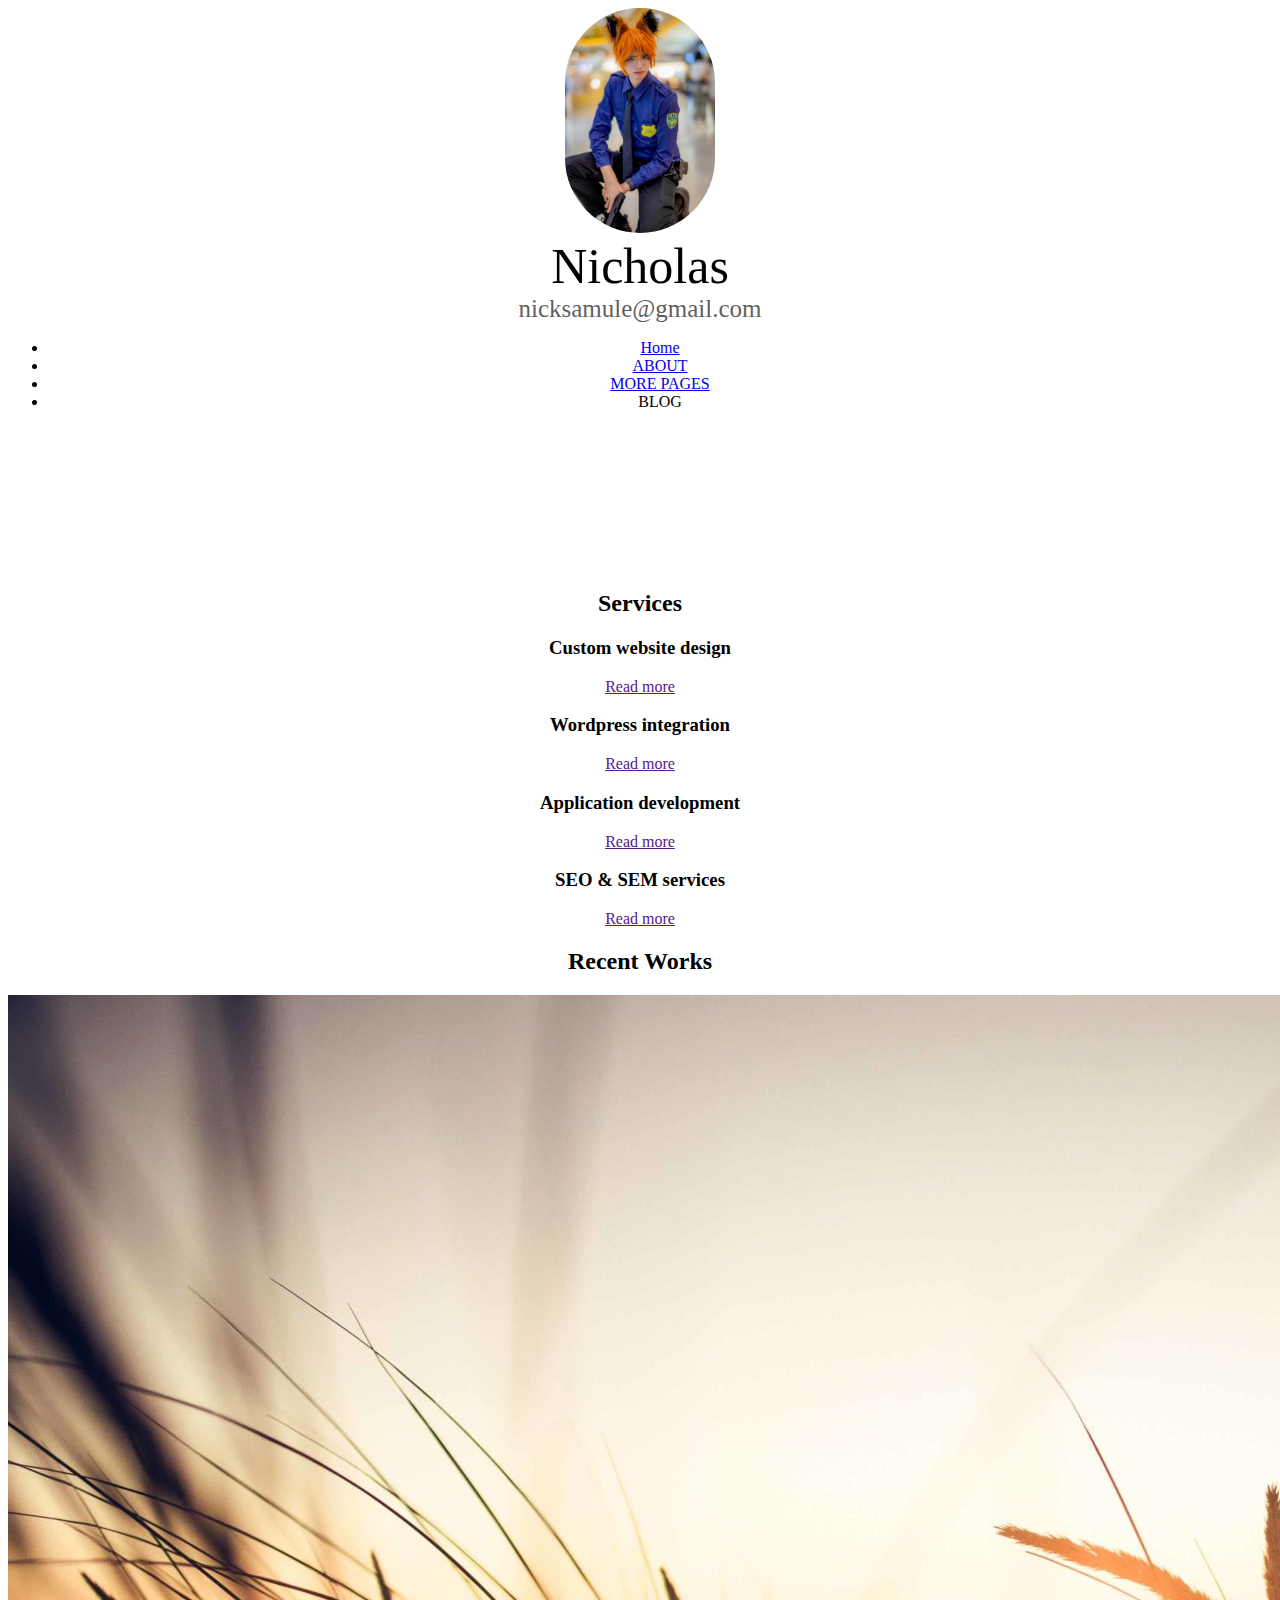
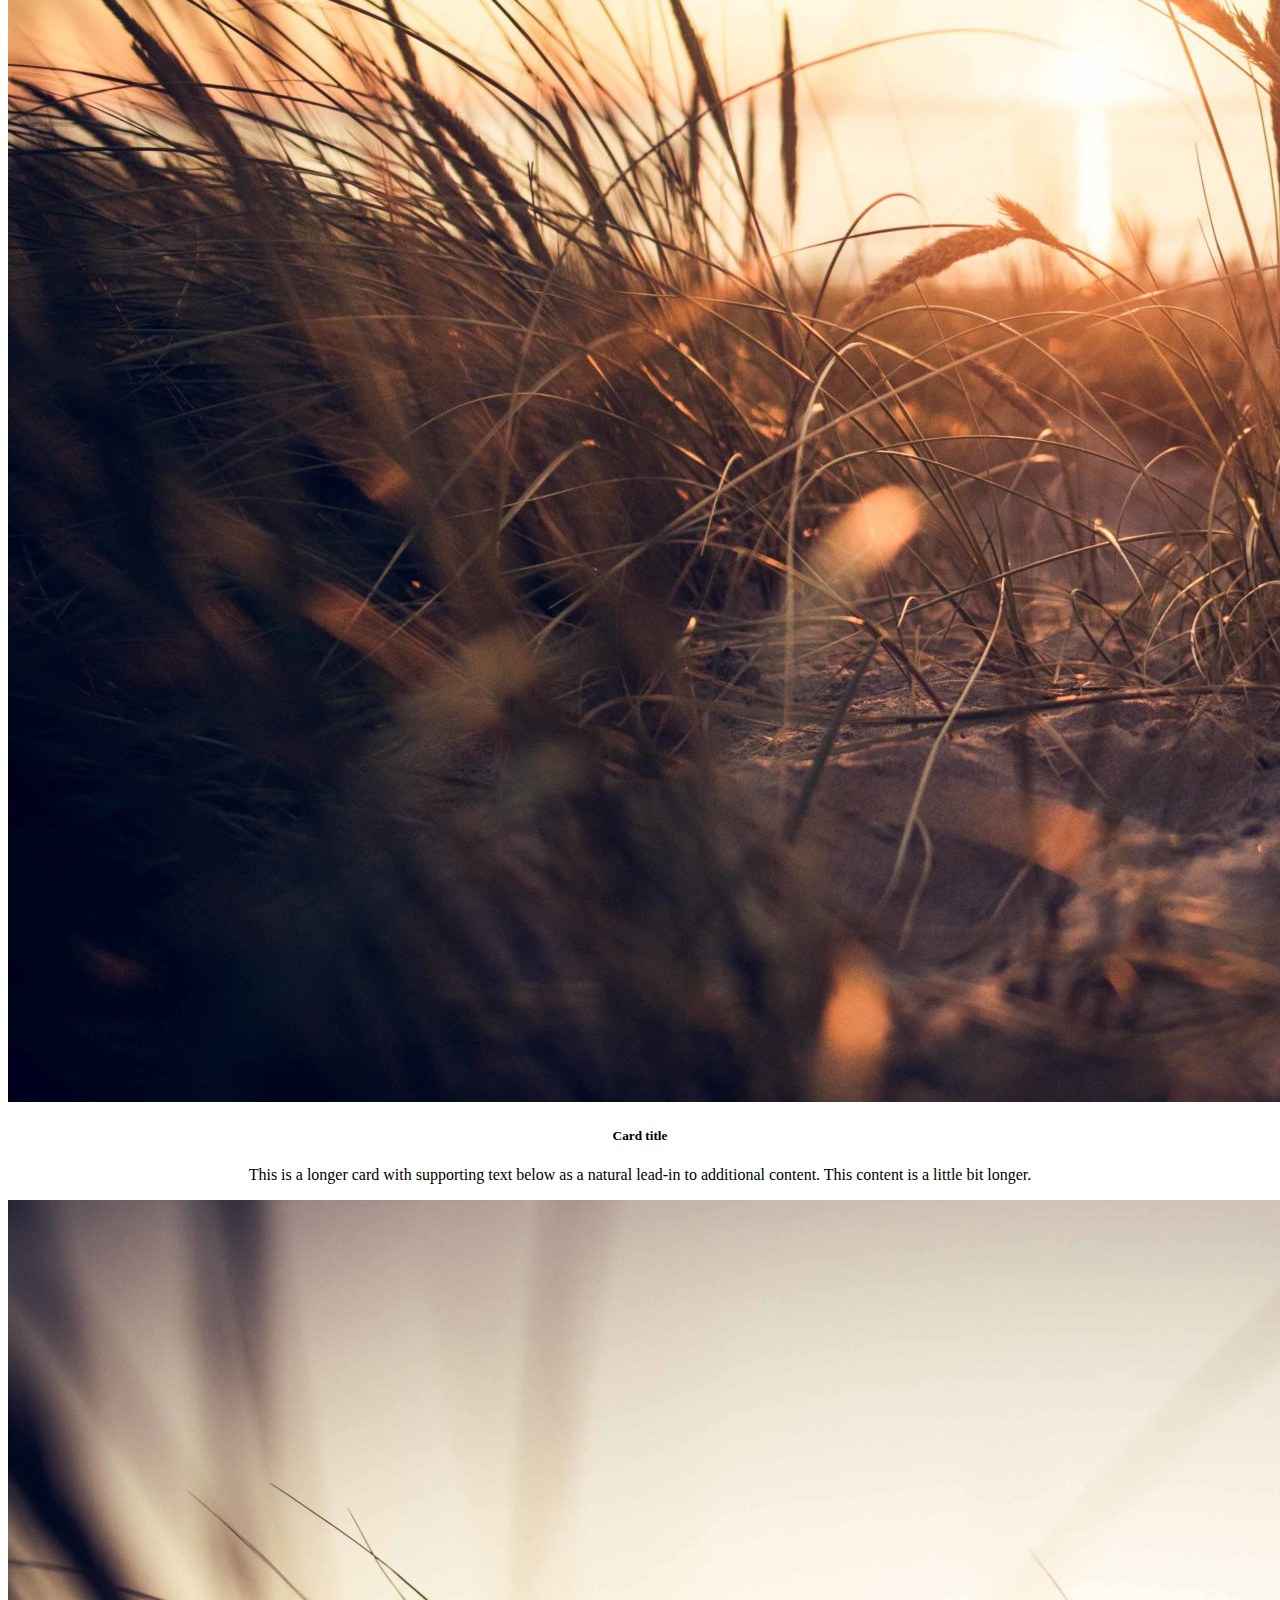
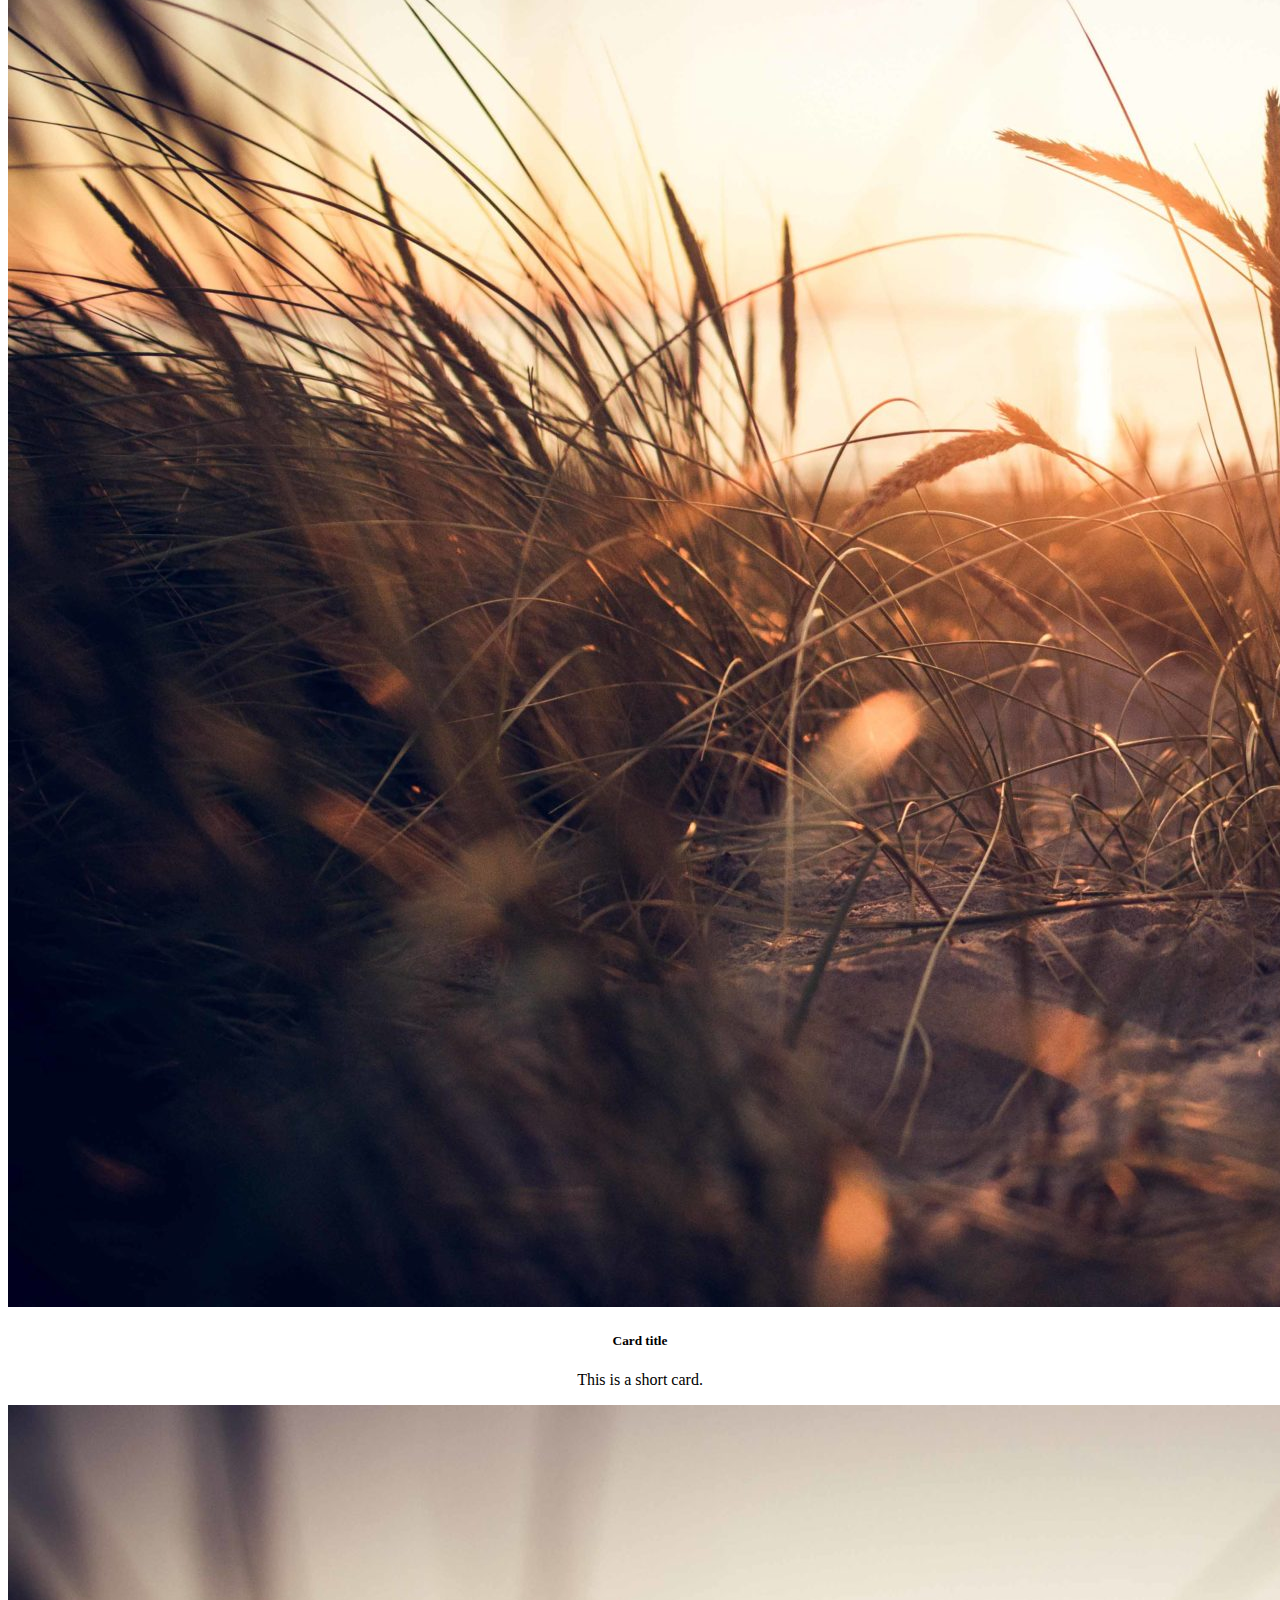
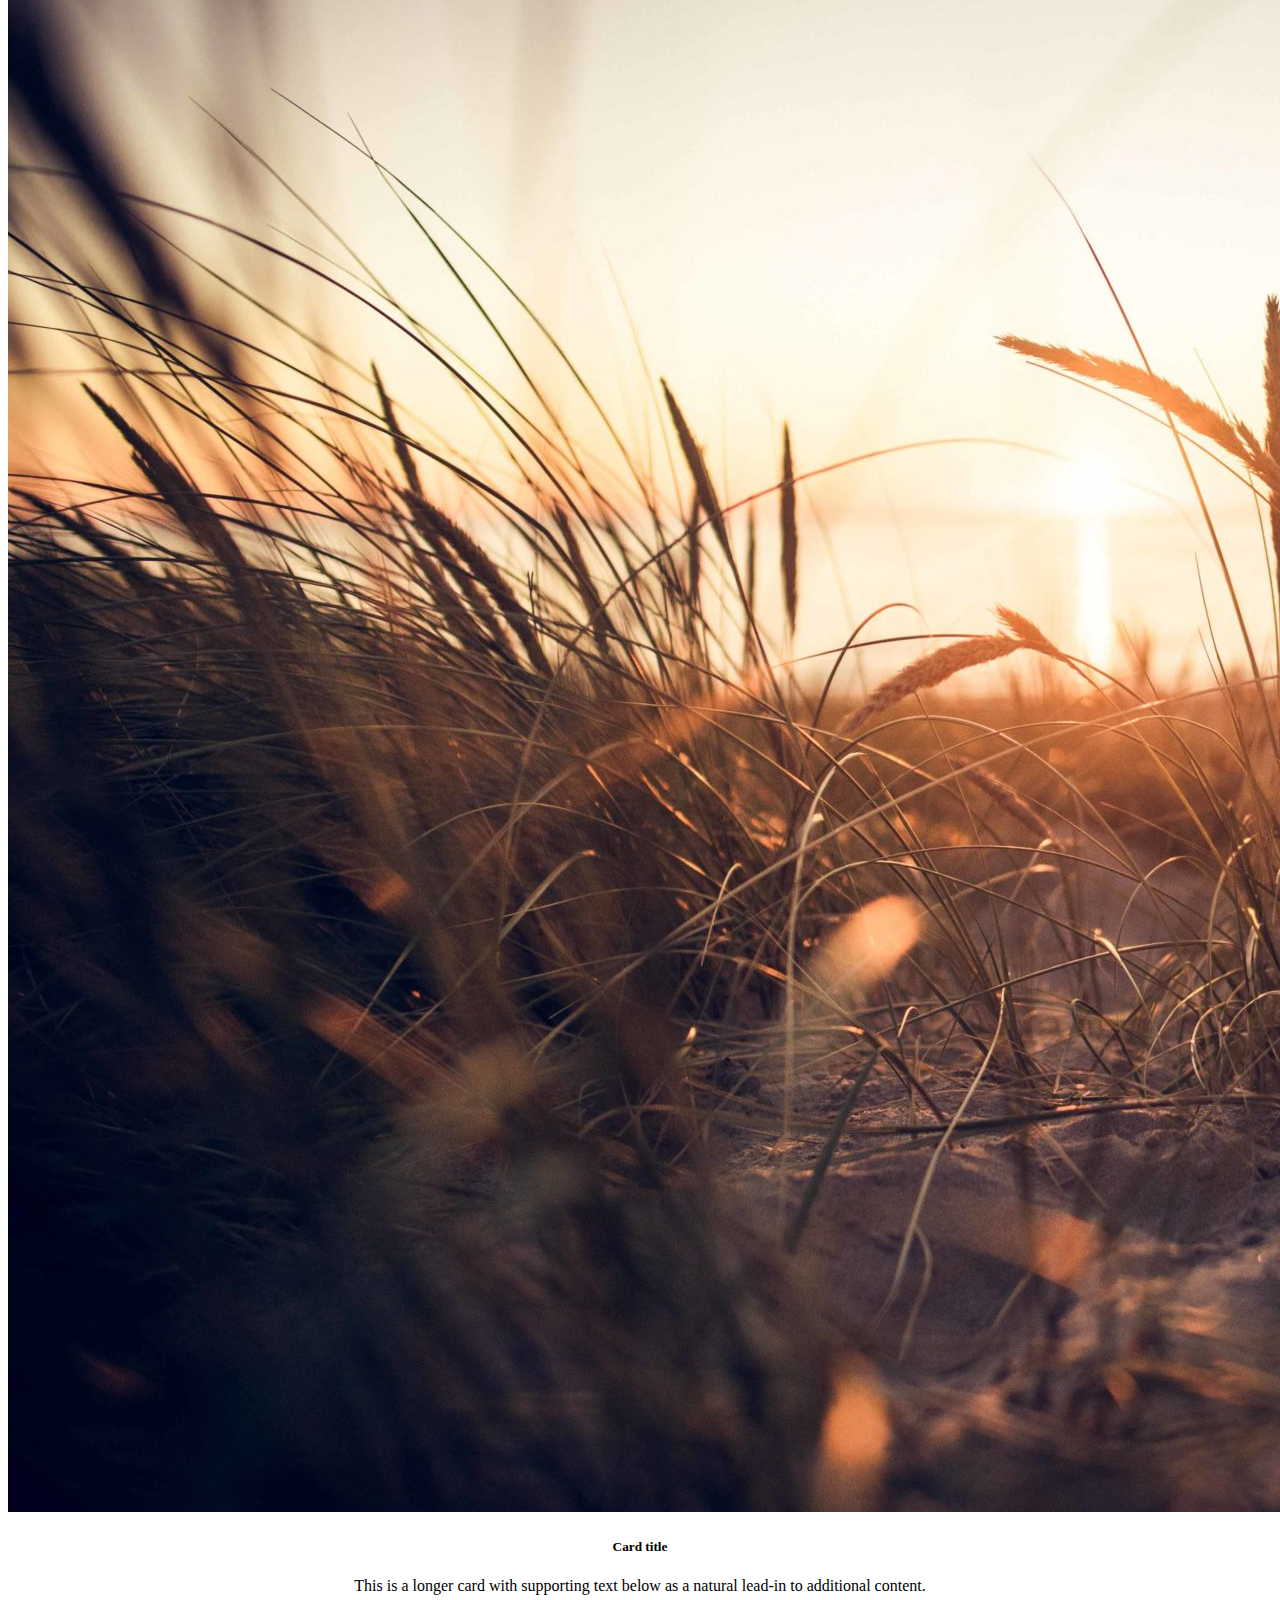
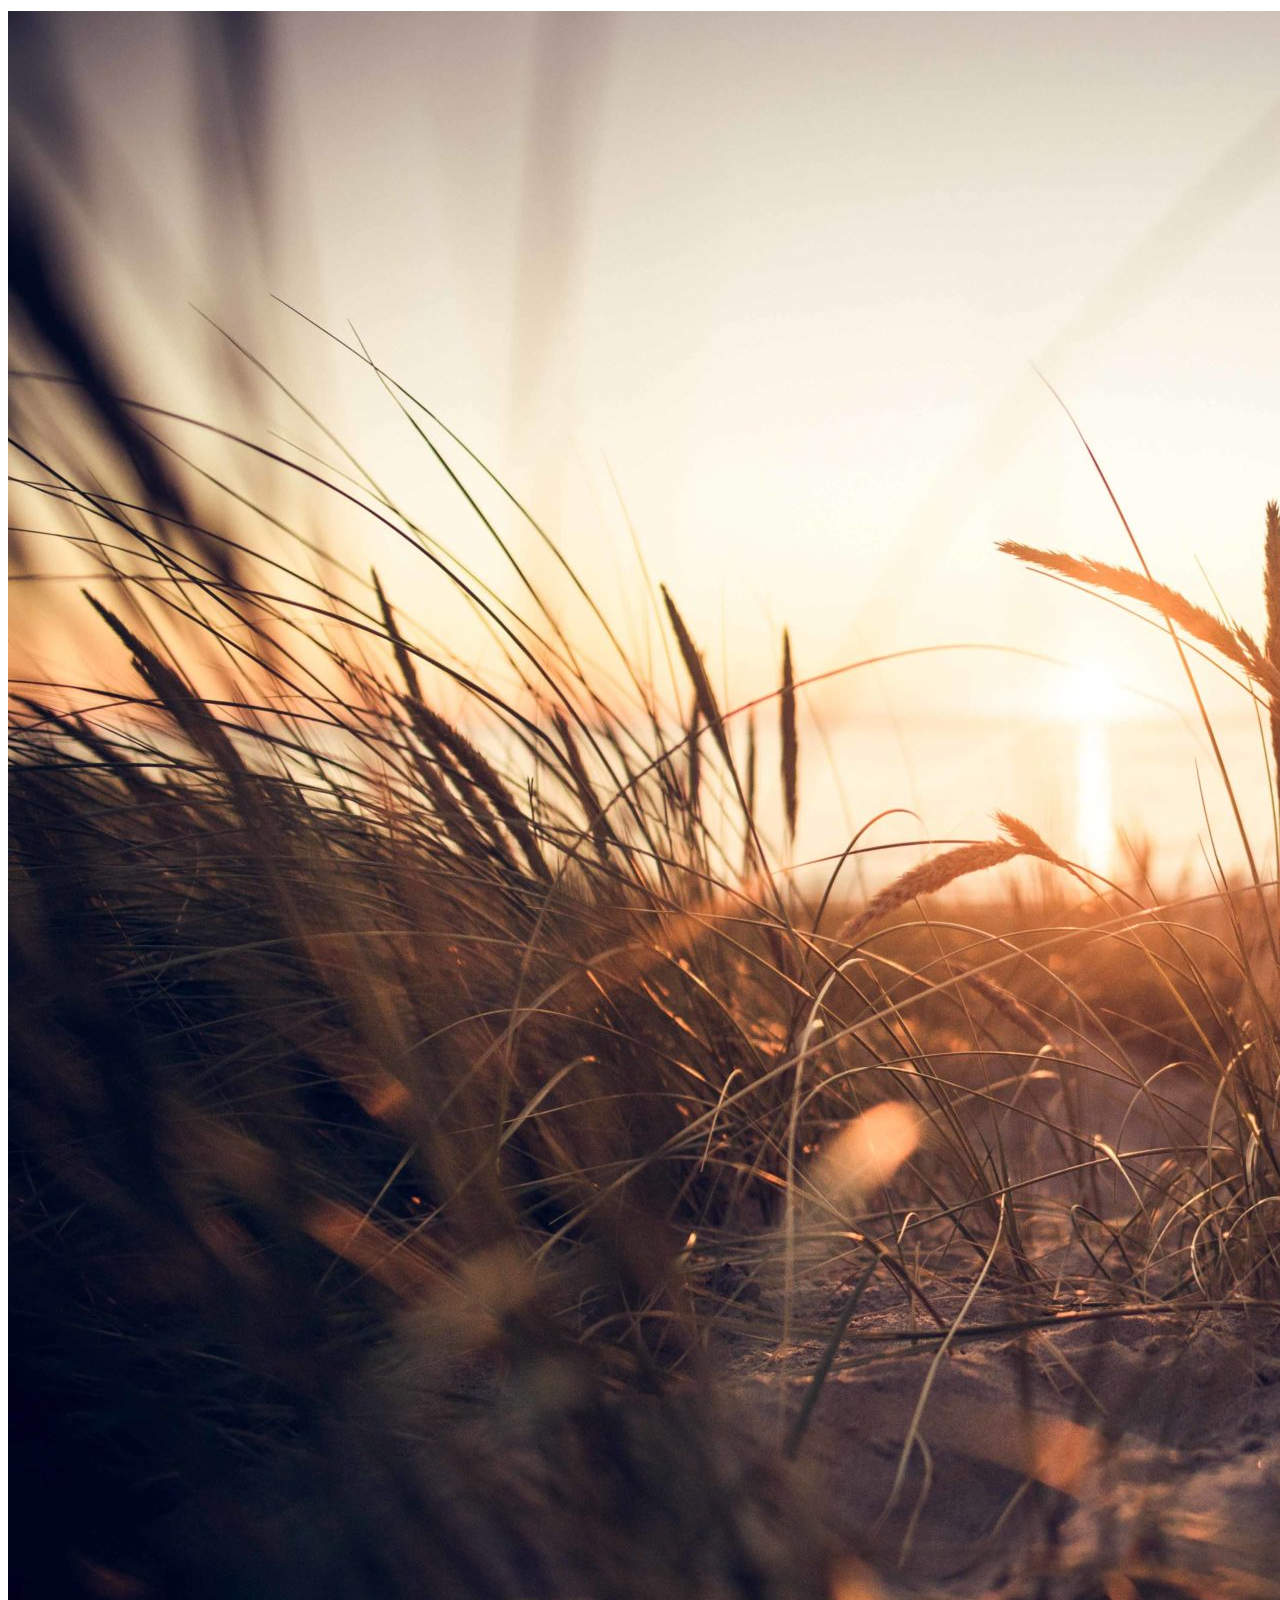
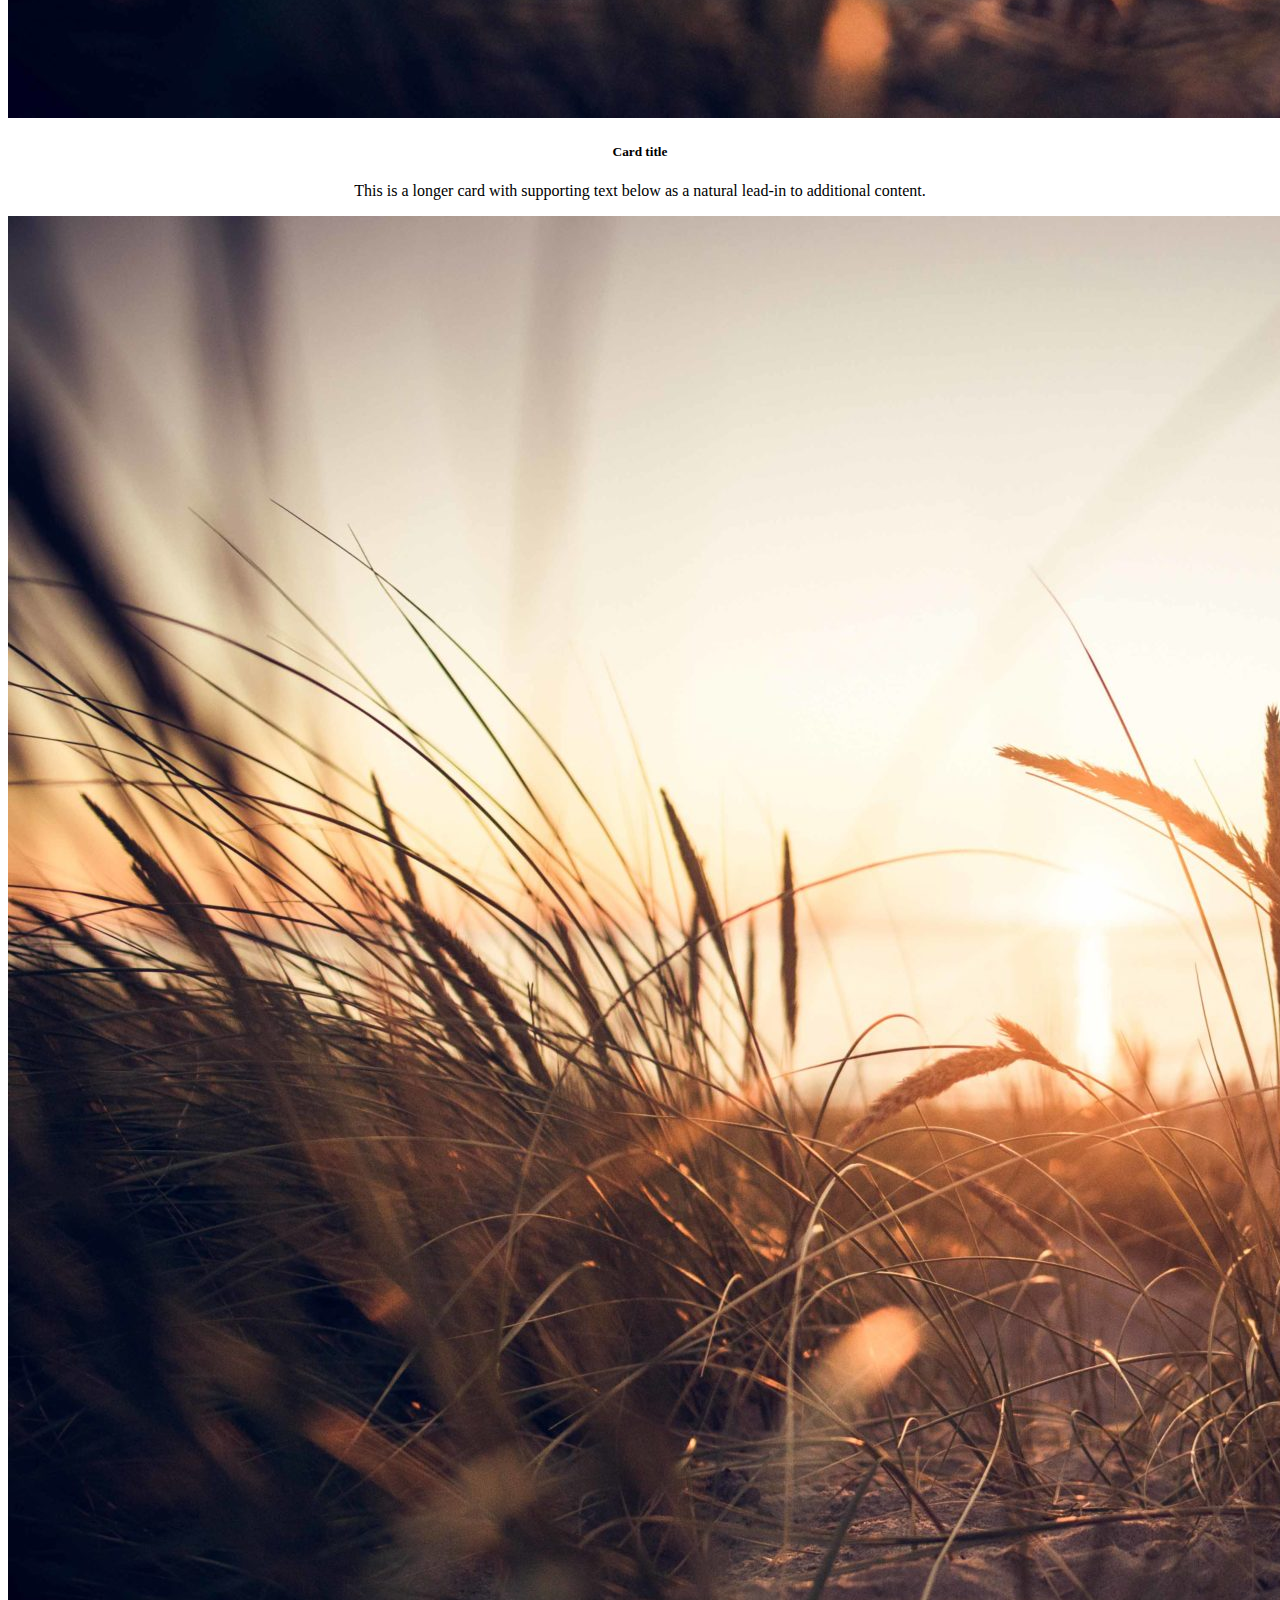
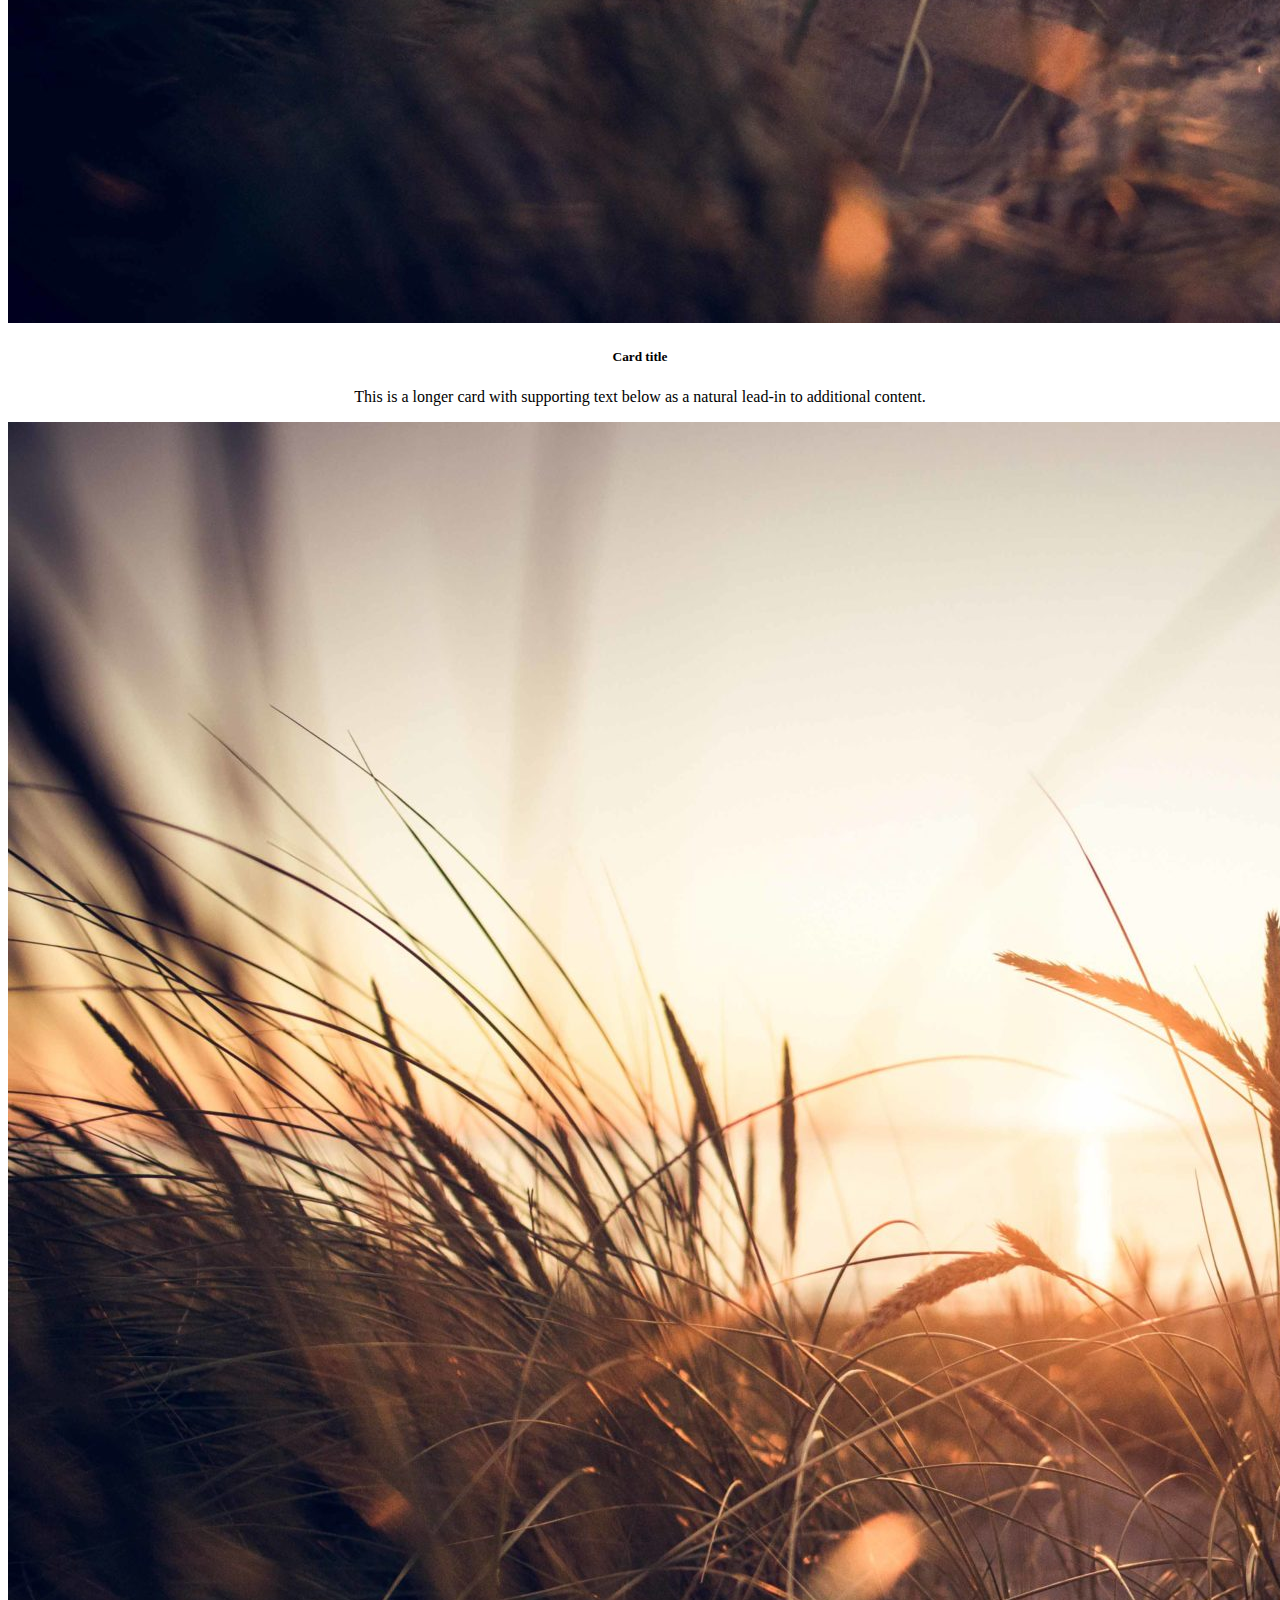
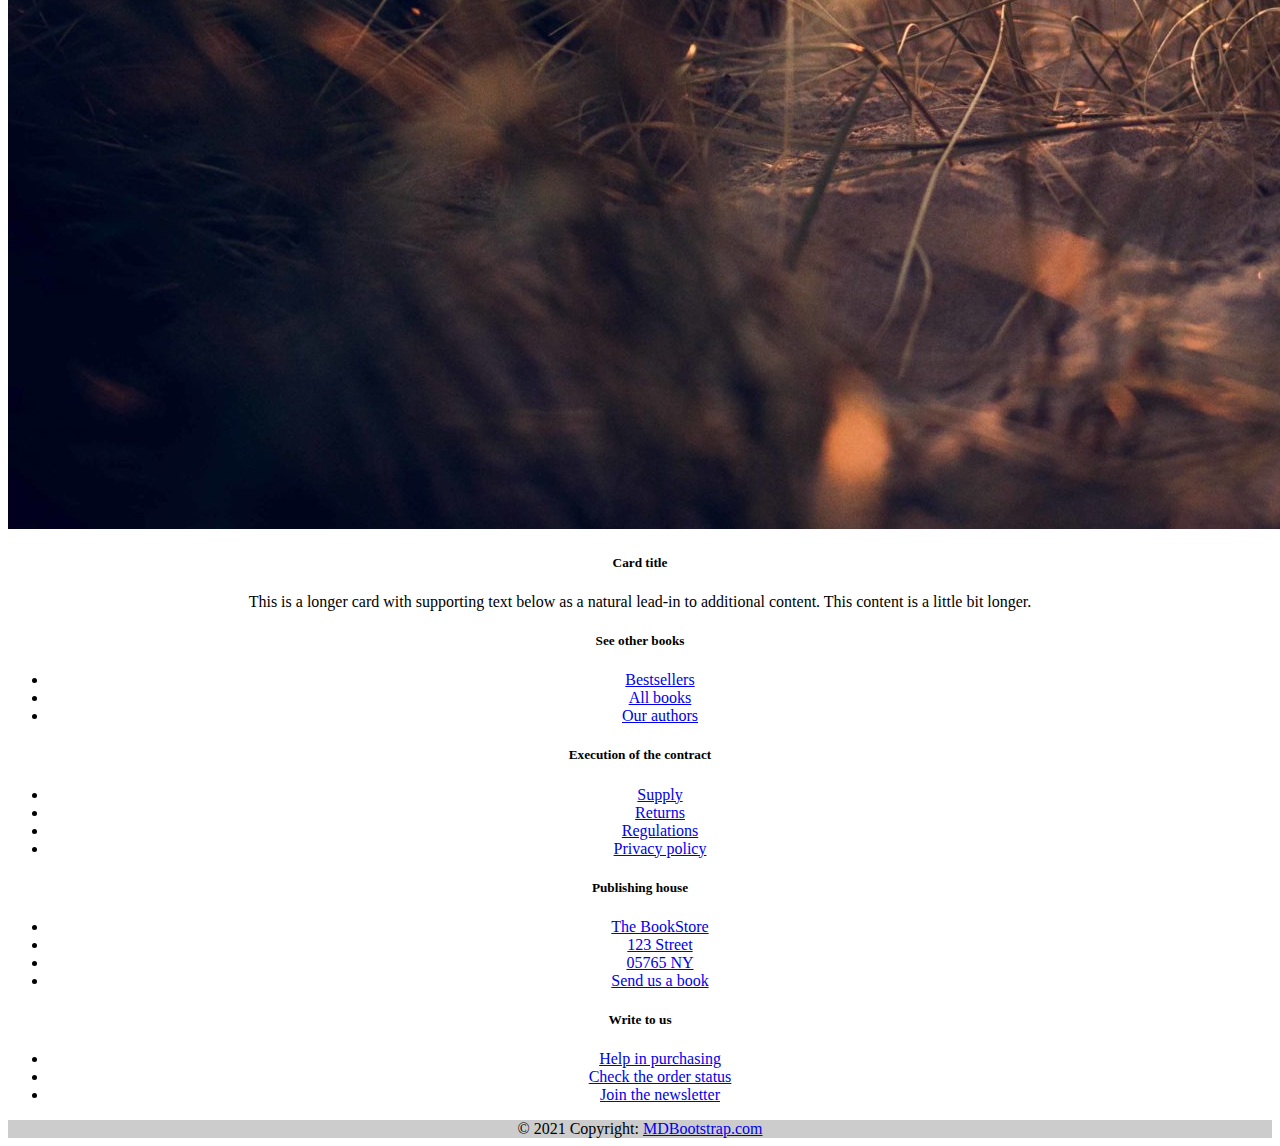
<file: index.html>
<!DOCTYPE html>
<html lang="en">

<head>
  <meta charset="UTF-8">
  <meta http-equiv="X-UA-Compatible" content="IE=edge">
  <meta name="viewport" content="width=device-width, initial-scale=1.0">
  <title>index</title>
  <!-- CSS only -->
  <link href="https://cdn.jsdelivr.net/npm/bootstrap@5.2.3/dist/css/bootstrap.min.css" rel="stylesheet"
    integrity="sha384-rbsA2VBKQhggwzxH7pPCaAqO46MgnOM80zW1RWuH61DGLwZJEdK2Kadq2F9CUG65" crossorigin="anonymous">
  <!-- JavaScript Bundle with Popper -->
  <script src="https://cdn.jsdelivr.net/npm/bootstrap@5.2.3/dist/js/bootstrap.bundle.min.js"
    integrity="sha384-kenU1KFdBIe4zVF0s0G1M5b4hcpxyD9F7jL+jjXkk+Q2h455rYXK/7HAuoJl+0I4"
    crossorigin="anonymous"></script>
  <link rel="stylesheet" href="style.css">
</head>

<body>



  <div id="carouselExampleSlidesOnly" class="carousel slide" data-bs-ride="carousel">
    <div class="carousel-inner">
      <div class="carousel-item active">
      </div>
    </div>
  </div>

  <img src="img/pic1.jpg" style="border-radius: 300px;" width="150px"><br>
  <span class="n">Nicholas</span></span>
  <div class="o"></div>
  <span class="f">nicksamule@gmail.com</span><span class="m"></span>


  <ul class="nav bg-light justify-content-center bg-light">
    <li class="nav-item">
      <a class="nav-link active" aria-current="page" href="#">Home</a>
    </li>
    <li class="nav-item">
      <a class="nav-link" href="index2.html">ABOUT</a>
    </li>
    <li class="nav-item">
      <a class="nav-link" href="#">MORE PAGES</a>
    </li>
    <li class="nav-item">
      <a class="nav-link disabled">BLOG</a>
    </li>
  </ul>

  <div class="ll">
    <div class="llll">
      <p class="lead text-center text-muted bg-light">ผมโคตรเก่งเลย</a> </p>
    </div>
  </div>





  <div class="row section featured topspace bg-light">
    <h2 class="section-title"><span>Services</span></h2>
    <div class="row">
      <div class="col-sm-6 col-md-3 bg-light">
        <h3 class="text-center">Custom website design</h3>
        <p> </p>
        <p class="text-center"><a href="" class="btn btn-action">Read more</a></p>
      </div>
      <div class="col-sm-6 col-md-3 bg-light">
        <h3 class="text-center">Wordpress integration</h3>
        <p></p>
        <p class="text-center"><a href="" class="btn btn-action">Read more</a></p>
      </div>
      <div class="col-sm-6 col-md-3 bg-light">
        <h3 class="text-center">Application development</h3>
        <p></p>
        <p class="text-center"><a href="" class="btn btn-action">Read more</a></p>
      </div>
      <div class="col-sm-6 col-md-3 bg-light">
        <h3 class="text-center">SEO &amp; SEM services</h3>
        <p></p>
        <p class="text-center"><a href="" class="btn btn-action">Read more</a></p>
      </div>
    </div>
  </div>


  <div class="kon1">

    <h2 class="section-title bg-light"><span>Recent Works</span></h2>

    <div class="kon2">
      <div class="row row-cols-1 row-cols-md-3 g-4">
        <div class="col">
          <div class="card h-100">
            <img src="img/1.jpg" class="card-img-top" alt="...">
            <div class="card-body">
              <h5 class="card-title">Card title</h5>
              <p class="card-text">This is a longer card with supporting text below as a natural lead-in to additional
                content. This content is a little bit longer.</p>
            </div>
          </div>
        </div>

        <div class="kon3">
          <div class="card h-100">
            <img src="img/1.jpg" class="card-img-top" alt="...">
            <div class="card-body">
              <h5 class="card-title">Card title</h5>
              <p class="card-text">This is a short card.</p>
            </div>
          </div>
        </div>

        <div class="kon4">
          <div class="card h-100">
            <img src="img/1.jpg" class="card-img-top" alt="...">
            <div class="card-body">
              <h5 class="card-title">Card title</h5>
              <p class="card-text">This is a longer card with supporting text below as a natural lead-in to additional
                content.</p>
            </div>
          </div>
        </div>

        <div class="kon5">
          <div class="card h-100">
            <img src="img/1.jpg" class="card-img-top" alt="...">
            <div class="card-body">
              <h5 class="card-title">Card title</h5>
              <p class="card-text">This is a longer card with supporting text below as a natural lead-in to additional
                content.</p>
            </div>
          </div>
        </div>

        <div class="kon6">
          <div class="card h-100">
            <img src="img/1.jpg" class="card-img-top" alt="...">
            <div class="card-body">
              <h5 class="card-title">Card title</h5>
              <p class="card-text">This is a longer card with supporting text below as a natural lead-in to additional
                content.</p>
            </div>
          </div>
        </div>

        <div class="kon7">
          <div class="card h-100">
            <img src="img/1.jpg" class="card-img-top" alt="...">
            <div class="card-body">
              <h5 class="card-title">Card title</h5>
              <p class="card-text">This is a longer card with supporting text below as a natural lead-in to additional
                content. This content is a little bit longer.</p>
            </div>
          </div>
        </div>
      </div>
    </div>


    <div class="container my-5">

      <footer class="bg-dark text-center text-lg-start text-white bg-light">

        <div class="container p-4">
          <div class="row mt-4">

            <div class="col-lg-3 col-md-6 mb-4 mb-md-0">
              <h5 class="text-uppercase">See other books</h5>

              <ul class="list-unstyled mb-0">
                <li>
                  <a href="#!" class="text-white"><i class="fas fa-book fa-fw fa-sm me-2"></i>Bestsellers</a>
                </li>
                <li>
                  <a href="#!" class="text-white"><i class="fas fa-book fa-fw fa-sm me-2"></i>All books</a>
                </li>
                <li>
                  <a href="#!" class="text-white"><i class="fas fa-user-edit fa-fw fa-sm me-2"></i>Our authors</a>
                </li>
              </ul>
            </div>

            <div class="col-lg-3 col-md-6 mb-4 mb-md-0">
              <h5 class="text-uppercase">Execution of the contract</h5>

              <ul class="list-unstyled">
                <li>
                  <a href="#!" class="text-white"><i class="fas fa-shipping-fast fa-fw fa-sm me-2"></i>Supply</a>
                </li>
                <li>
                  <a href="#!" class="text-white"><i class="fas fa-backspace fa-fw fa-sm me-2"></i>Returns</a>
                </li>
                <li>
                  <a href="#!" class="text-white"><i class="far fa-file-alt fa-fw fa-sm me-2"></i>Regulations</a>
                </li>
                <li>
                  <a href="#!" class="text-white"><i class="far fa-file-alt fa-fw fa-sm me-2"></i>Privacy policy</a>
                </li>
              </ul>
            </div>

            <div class="col-lg-3 col-md-6 mb-4 mb-md-0">
              <h5 class="text-uppercase">Publishing house</h5>

              <ul class="list-unstyled">
                <li>
                  <a href="#!" class="text-white">The BookStore</a>
                </li>
                <li>
                  <a href="#!" class="text-white">123 Street</a>
                </li>
                <li>
                  <a href="#!" class="text-white">05765 NY</a>
                </li>
                <li>
                  <a href="#!" class="text-white"><i class="fas fa-briefcase fa-fw fa-sm me-2"></i>Send us a book</a>
                </li>
              </ul>
            </div>

            <div class="col-lg-3 col-md-6 mb-4 mb-md-0">
              <h5 class="text-uppercase">Write to us</h5>

              <ul class="list-unstyled">
                <li>
                  <a href="#!" class="text-white"><i class="fas fa-at fa-fw fa-sm me-2"></i>Help in purchasing</a>
                </li>
                <li>
                  <a href="#!" class="text-white"><i class="fas fa-shipping-fast fa-fw fa-sm me-2"></i>Check the order
                    status</a>
                </li>
                <li>
                  <a href="#!" class="text-white"><i class="fas fa-envelope fa-fw fa-sm me-2"></i>Join the
                    newsletter</a>
                </li>
              </ul>
            </div>

          </div>

        </div>

        <div class="text-center p-3" style="background-color: rgba(0, 0, 0, 0.2)">
          © 2021 Copyright:
          <a class="text-white" href="https://mdbootstrap.com/">MDBootstrap.com</a>
        </div>

      </footer>

    </div>



</body>

</html>
</file>
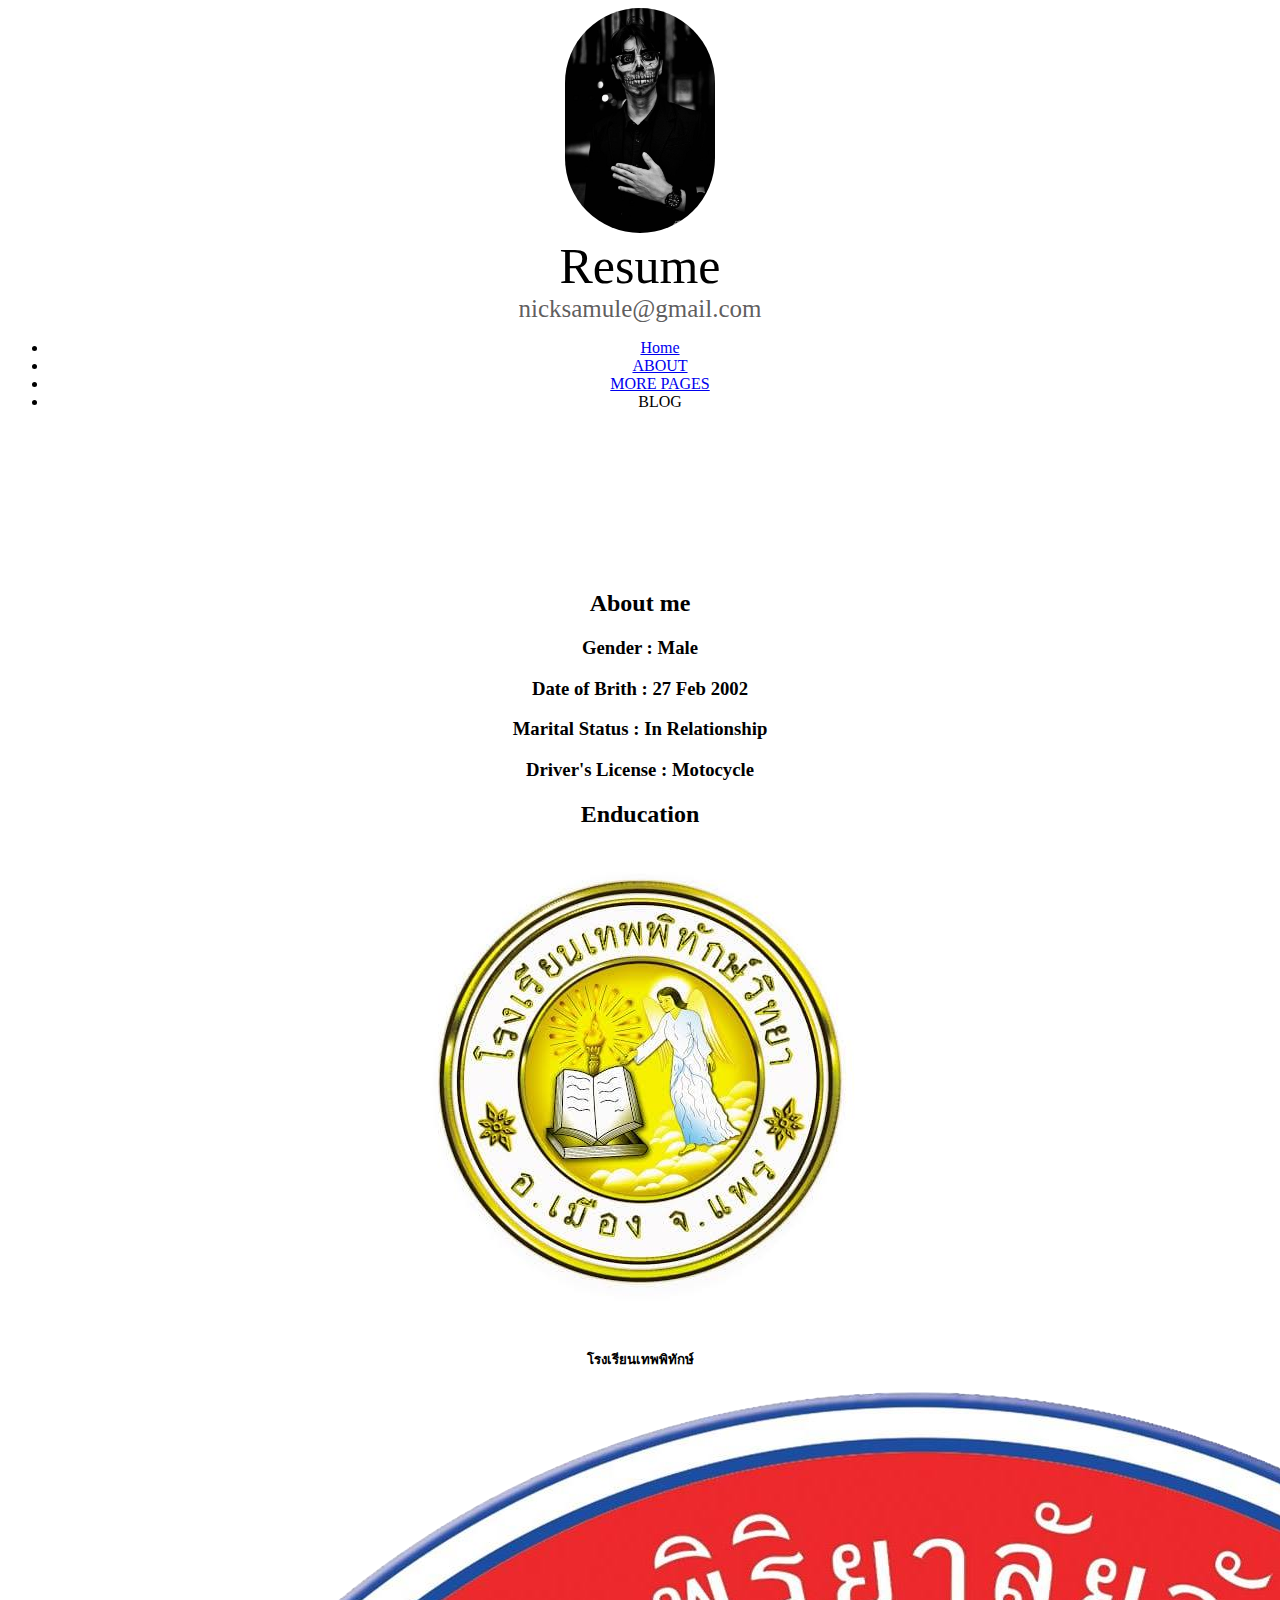
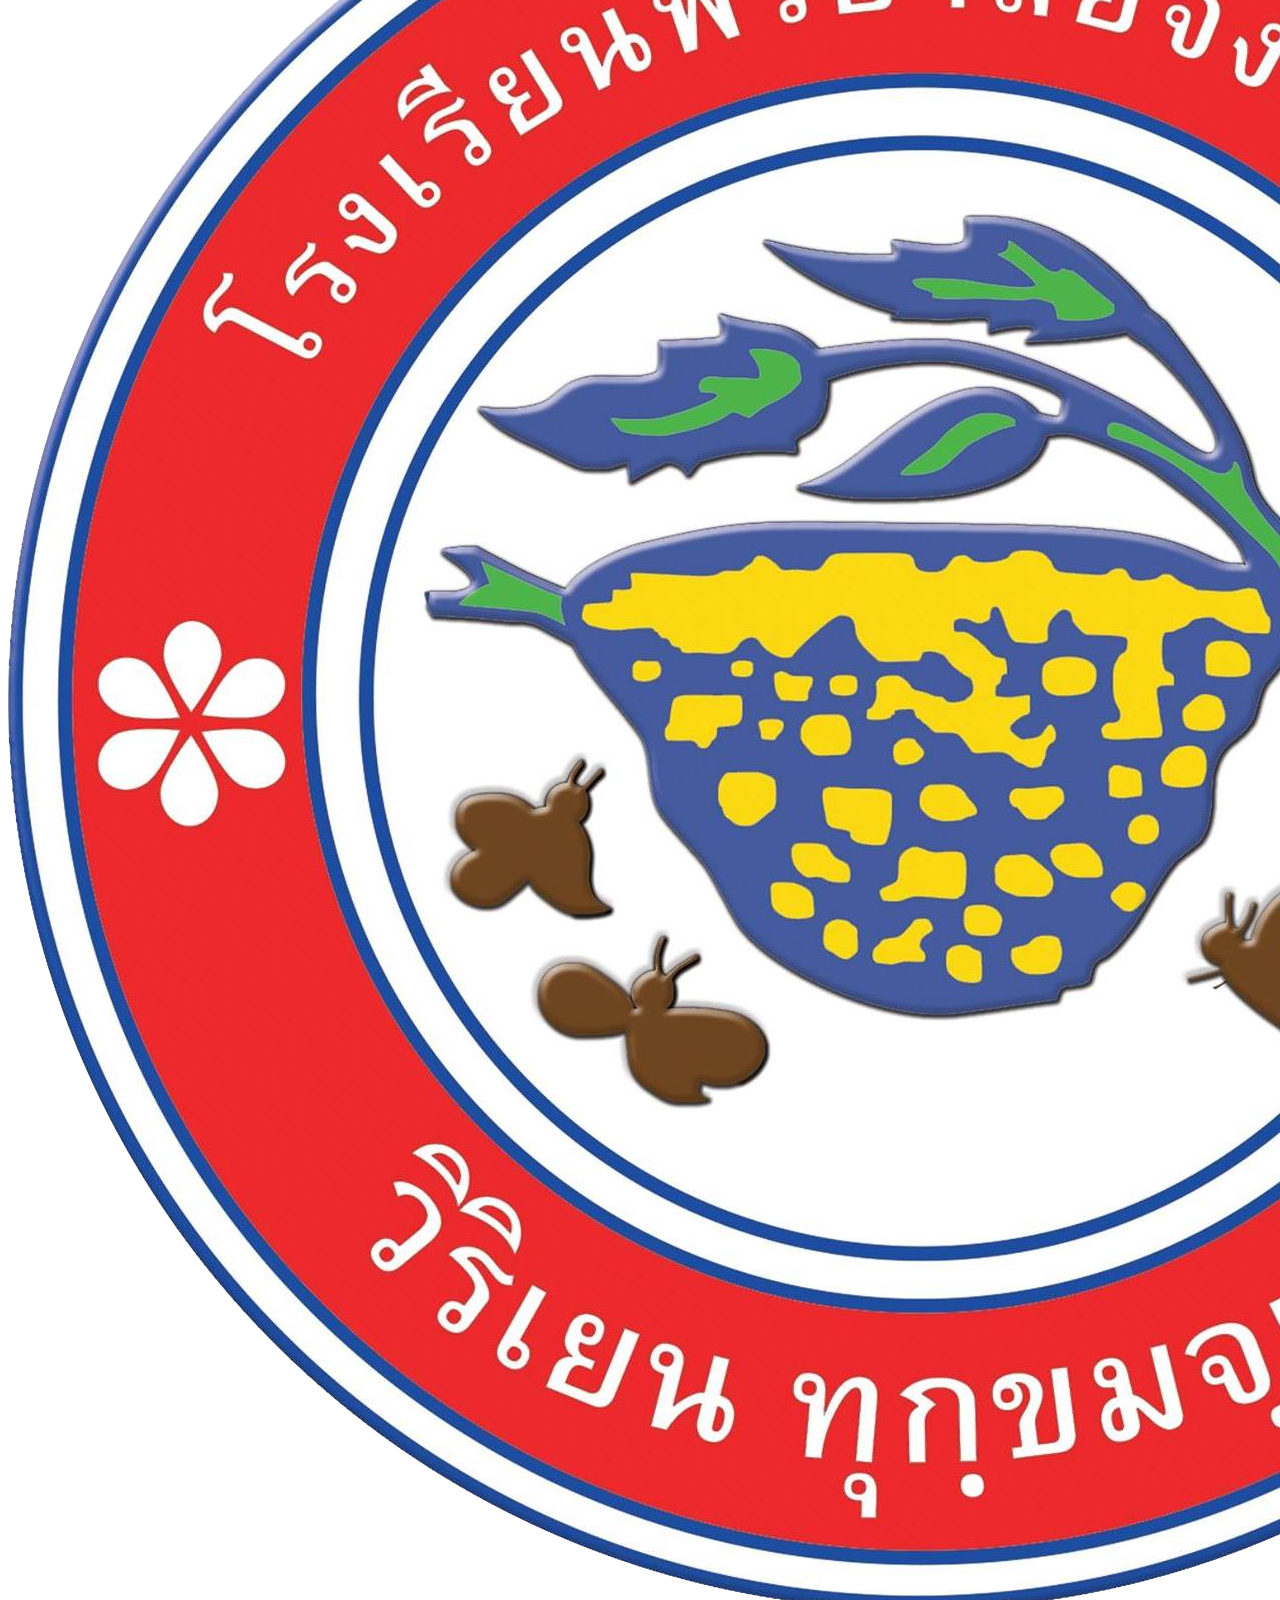
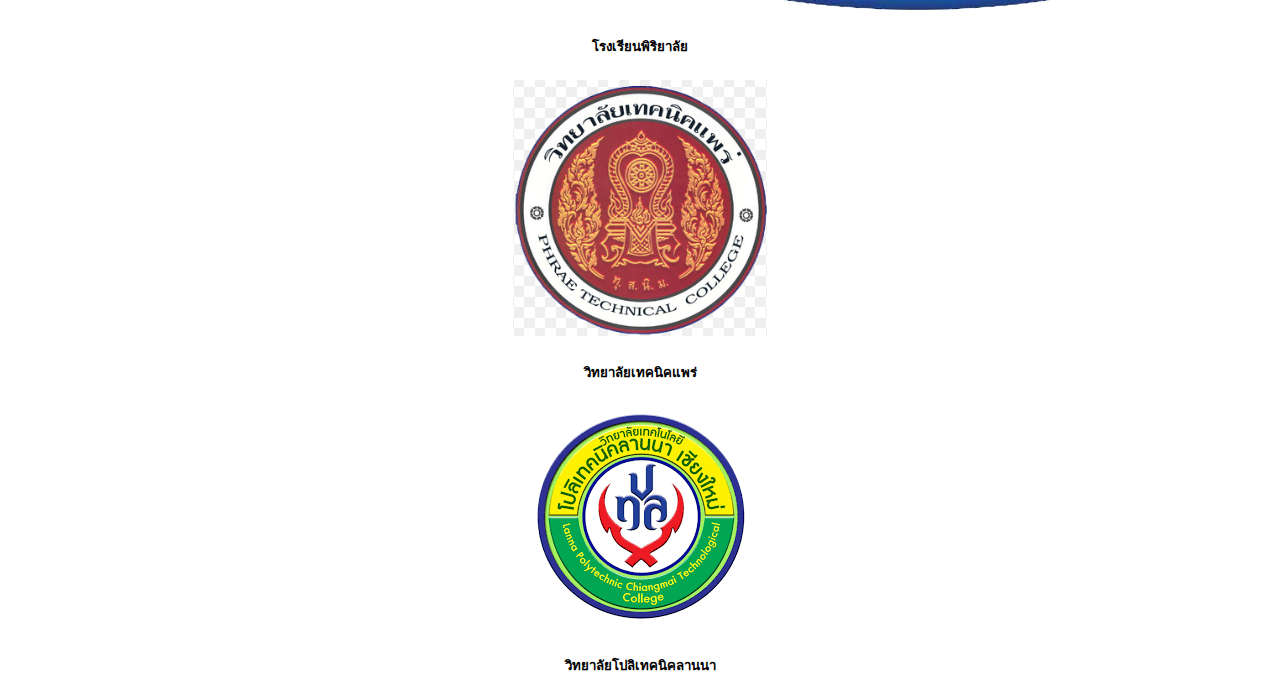
<file: index2.html>
<!DOCTYPE html>
<html lang="en">

<head>
    <meta charset="UTF-8">
    <meta http-equiv="X-UA-Compatible" content="IE=edge">
    <meta name="viewport" content="width=device-width, initial-scale=1.0">
    <title>resume</title>
    <!-- CSS only -->
    <link href="https://cdn.jsdelivr.net/npm/bootstrap@5.2.3/dist/css/bootstrap.min.css" rel="stylesheet"
        integrity="sha384-rbsA2VBKQhggwzxH7pPCaAqO46MgnOM80zW1RWuH61DGLwZJEdK2Kadq2F9CUG65" crossorigin="anonymous">
    <!-- JavaScript Bundle with Popper -->
    <script src="https://cdn.jsdelivr.net/npm/bootstrap@5.2.3/dist/js/bootstrap.bundle.min.js"
        integrity="sha384-kenU1KFdBIe4zVF0s0G1M5b4hcpxyD9F7jL+jjXkk+Q2h455rYXK/7HAuoJl+0I4"
        crossorigin="anonymous"></script>
    <link rel="stylesheet" href="style.css">
</head>

<body>



    <div id="carouselExampleSlidesOnly" class="carousel slide" data-bs-ride="carousel">
        <div class="carousel-inner">
            <div class="carousel-item active">
            </div>
        </div>
    </div>

    <img src="img/pic3.jpg" style="border-radius: 300px;" width="150px"><br>
    <span class="n">Resume</span></span>
    <div class="o"></div>
    <span class="f">nicksamule@gmail.com</span><span class="m"></span>


    <ul class="nav bg-light justify-content-center bg-light">
        <li class="nav-item">
            <a class="nav-link active" aria-current="page" href="index.html">Home</a>
        </li>
        <li class="nav-item">
            <a class="nav-link" href="index2.html">ABOUT</a>
        </li>
        <li class="nav-item">
            <a class="nav-link" href="#">MORE PAGES</a>
        </li>
        <li class="nav-item">
            <a class="nav-link disabled">BLOG</a>
        </li>
    </ul>

    <div class="ll">
        <div class="llll">
            <p class="lead text-center text-muted bg-light">ผมโคตรเก่งเลย</a> </p>
        </div>
    </div>





    <div class="row section featured topspace bg-light">
        <h2 class="section-title"><span>About me</span></h2>
        <div class="row">
            <div class="col-sm-6 col-md-3 bg-light">
                <h3 class="text-center">Gender : Male</h3>
                <p> </p>
                <p class="text-center"><a href="" class="btn btn-action"></a></p>
            </div>
            <div class="col-sm-6 col-md-3 bg-light">
                <h3 class="text-center">Date of Brith : 27 Feb 2002</h3>
                <p></p>
                <p class="text-center"><a href="" class="btn btn-action"></a></p>
            </div>
            <div class="col-sm-6 col-md-3 bg-light">
                <h3 class="text-center">Marital Status : In Relationship</h3>
                <p></p>
                <p class="text-center"><a href="" class="btn btn-action"></a></p>
            </div>
            <div class="col-sm-6 col-md-3 bg-light">
                <h3 class="text-center">Driver's License : Motocycle</h3>
                <p></p>
                <p class="text-center"><a href="" class="btn btn-action"></a></p>
            </div>
        </div>
    </div>


    <div class="kon1">

        <h2 class="section-title bg-light"><span>Enducation</span></h2>

        <div class="kon2">
            <div class="row row-cols-1 row-cols-md-3 g-4">
                <div class="col">
                    <div class="card h-100">
                        <img src="img/pic6.jpg" class="card-img-top" alt="...">
                        <div class="card-body">
                            <h5 class="card-title">โรงเรียนเทพพิทักษ์</h5>
                            <p class="card-text"></p>
                        </div>
                    </div>
                </div>

                <div class="kon3">
                    <div class="card h-100">
                        <img src="img/pic7.png" class="card-img-top" alt="...">
                        <div class="card-body">
                            <h5 class="card-title">โรงเรียนพิริยาลัย</h5>
                            <p class="card-text"></p>
                        </div>
                    </div>
                </div>

                <div class="kon4">
                    <div class="card h-100">
                        <img src="img/pic8.png" class="card-img-top" alt="...">
                        <div class="card-body">
                            <h5 class="card-title">วิทยาลัยเทคนิคแพร่</h5>
                            <p class="card-text"></p>
                        </div>
                    </div>
                </div>

                <div class="kon5">
                    <div class="card h-100">
                        <img src="img/pic9.png" class="card-img-top" alt="...">
                        <div class="card-body">
                            <h5 class="card-title">วิทยาลัยโปลิเทคนิคลานนา</h5>
                            <p class="card-text"></p>
                        </div>
                    </div>
                </div>
            </div>
        </div>
</body>

</html>
</file>
<file: style.css>
body {
    background-image: url("");
    background-repeat: no-repeat;
    background-position: left top;
    background-size: 100%;
    text-align: center;
    
  }

.n{
    color: rgb(0, 0, 0);
    font-size: 50px;
    margin-right: 100px;
    margin-left: 100px;
    
}

.f{
    color: rgba(54, 51, 51, 0.801);
    font-size: 25px;
  
}



.ll{

    color: rgb(255, 255, 255);
    font-size: 50px;
    margin-right: 100px;
    margin-left: 100px;
}

.mmm{
    color: rgb(0, 0, 0);
    font-size: 50px;
    margin-right: 100px;
    margin-left: 100px;
}
</file>
